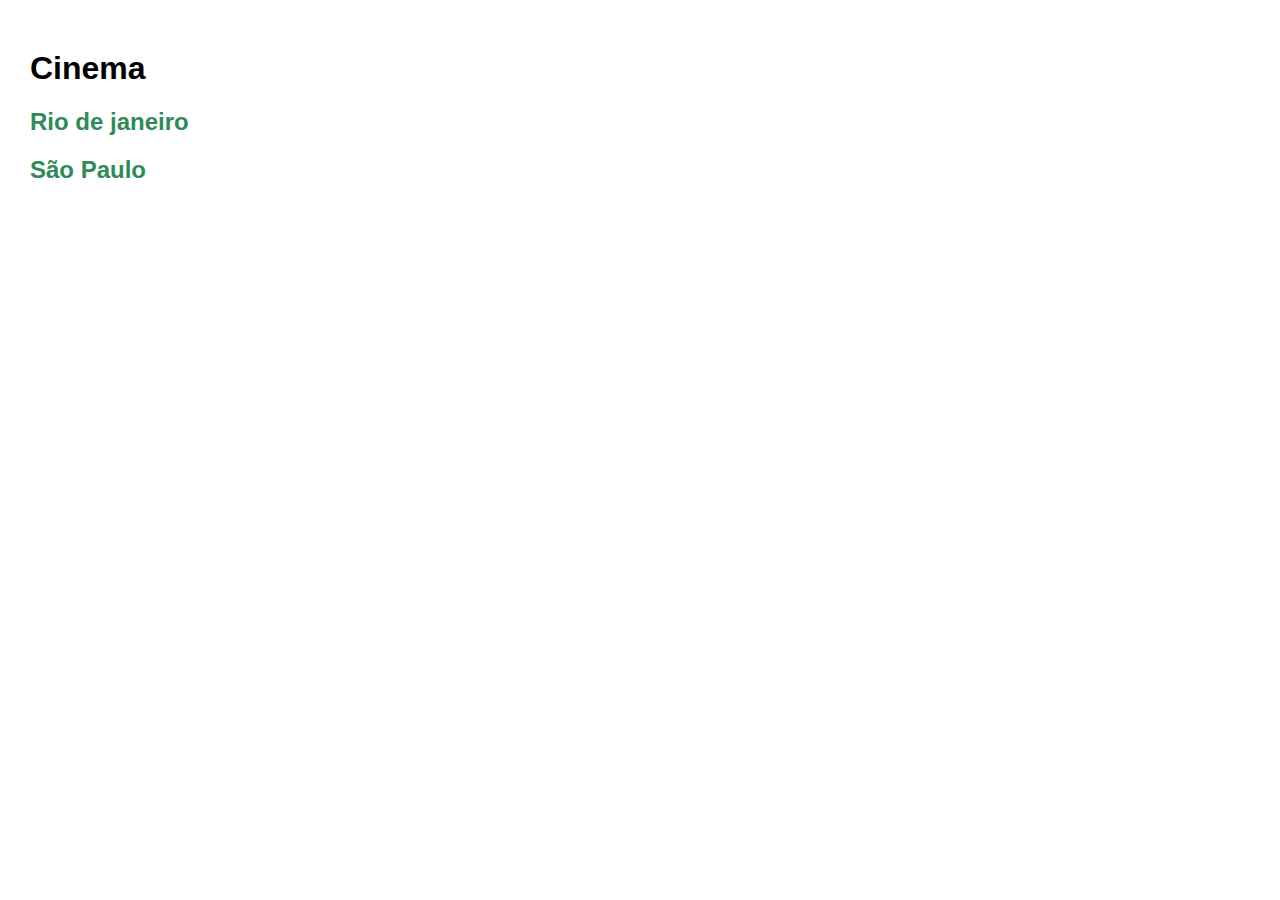
<file: cinema/index.html>
<!DOCTYPE html>
<html lang="en">
<head>
  <meta charset="UTF-8">
  <meta name="viewport" content="width=device-width, initial-scale=1.0">
  <title>Cinema</title>
  <link rel="stylesheet" href="/cinema/css/style.css">
</head>
<body>
  <h1>Cinema</h1>
 <h2> <a href="/cinema/Estado/rj.html">Rio de janeiro</a></h2>
 <h2><a href="/cinema/Estado/sp.html">São Paulo</a></h2>
  
</body>
</html>
</file>
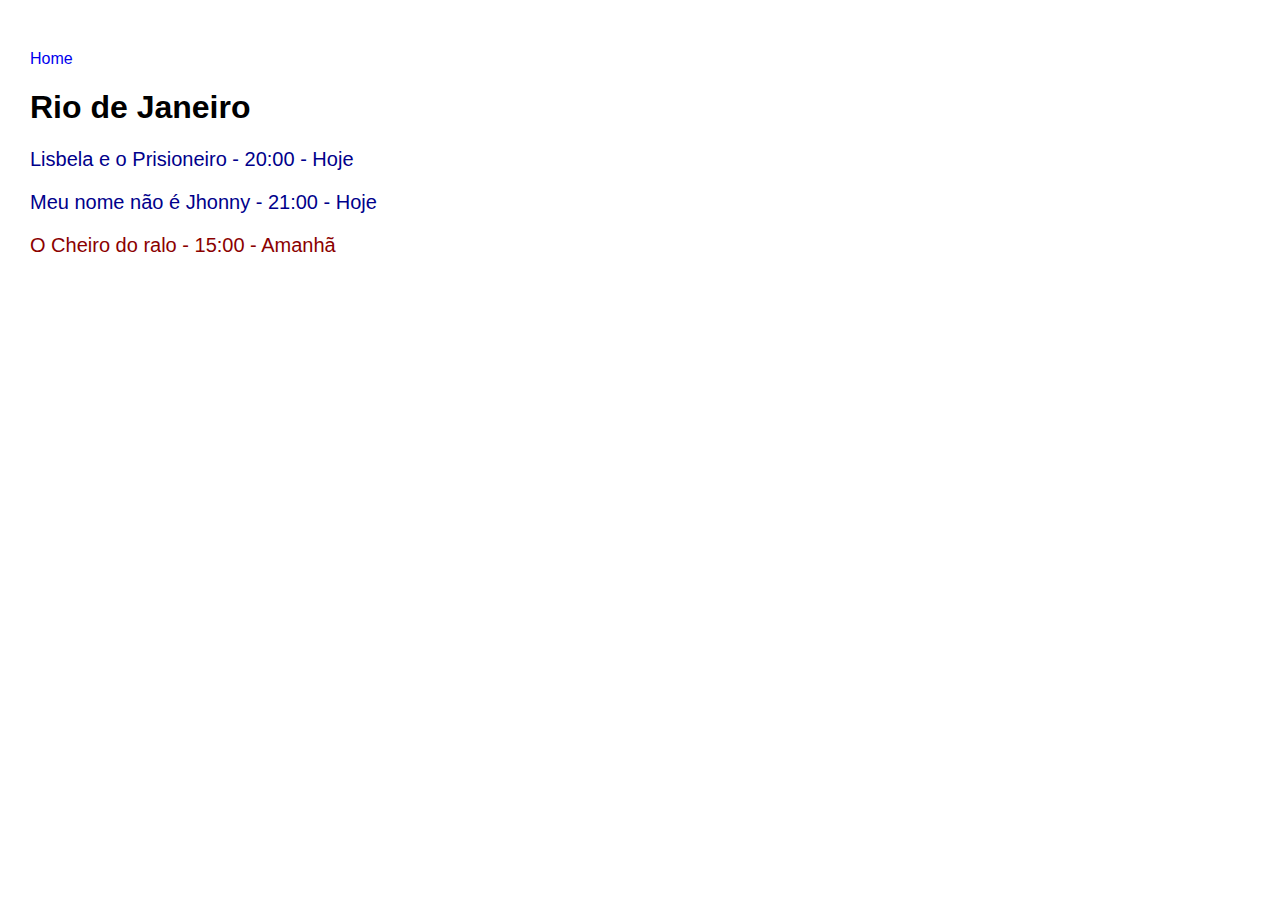
<file: cinema/Estado/rj.html>
<!DOCTYPE html>
<html lang="en">
<head>
  <meta charset="UTF-8">
  <meta name="viewport" content="width=device-width, initial-scale=1.0">
  <title>Rio de Janeiro</title>
  <link rel="stylesheet" href="/cinema/css/style.css">
</head>
<body>
  <a href="/cinema/index.html">Home</a>
  <h1>Rio de Janeiro</h1>
  <p class="hoje">Lisbela e o Prisioneiro - 20:00 - Hoje</p>
  <P class="hoje">Meu nome não é Jhonny - 21:00 - Hoje</P>
  <p class="amanha">O Cheiro do ralo - 15:00 - Amanhã</p>
  
</body>
</html>
</file>
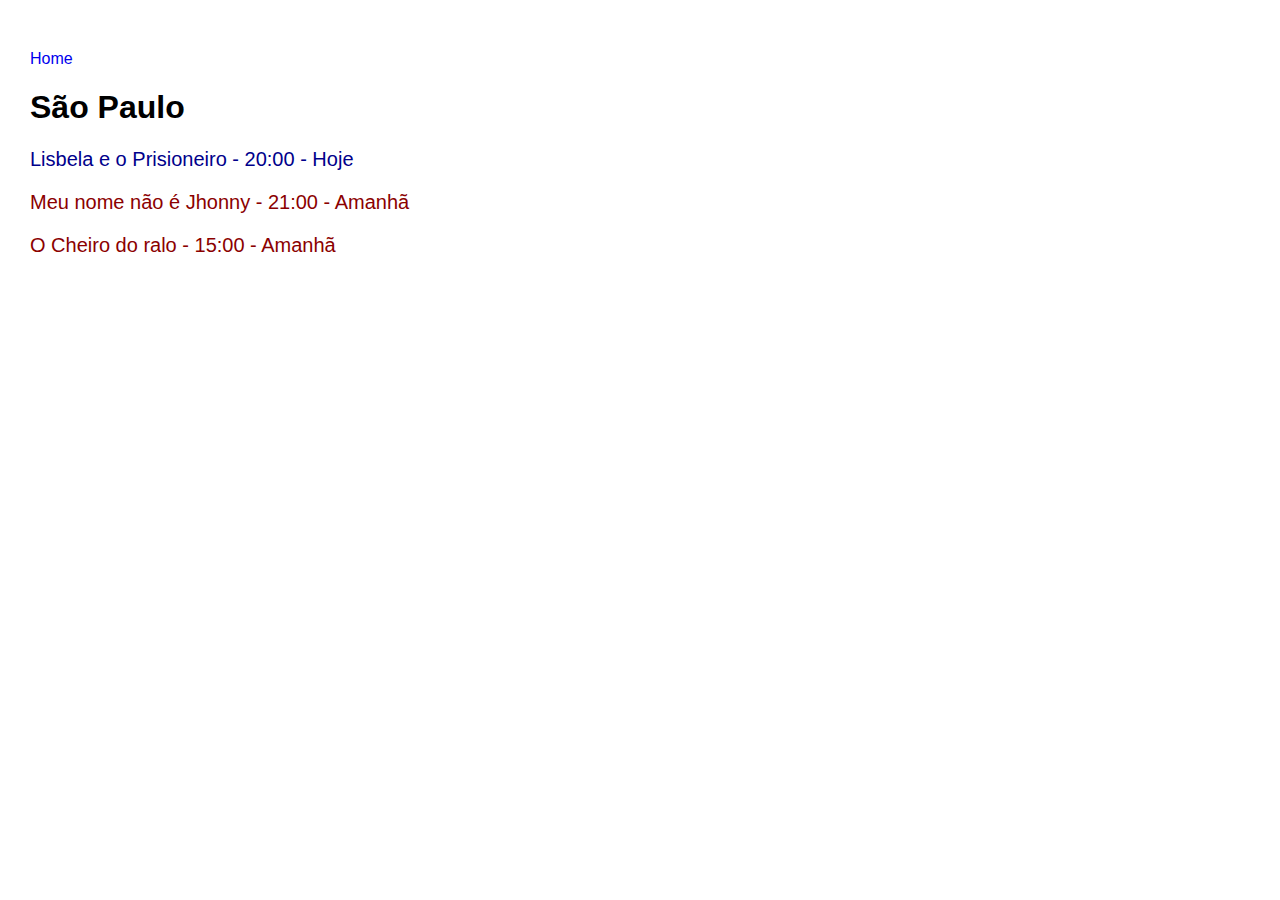
<file: cinema/Estado/sp.html>
<!DOCTYPE html>
<html lang="en">
<head>
  <meta charset="UTF-8">
  <meta name="viewport" content="width=device-width, initial-scale=1.0">
  <title>São Paulo</title>
  <link rel="stylesheet" href="/cinema/css/style.css">
</head>
<body>
  <a href="/cinema/index.html">Home</a>
  <h1> São Paulo</h1>
  <p class="hoje">Lisbela e o Prisioneiro - 20:00 - Hoje</p>
  <p class="amanha">Meu nome não é Jhonny - 21:00 - Amanhã</p>
  <p class="amanha">O Cheiro do ralo - 15:00 - Amanhã</p>


  
</body>
</html>
</file>
<file: cinema/css/style.css>
body{
  font-family: arial;
  margin-top: 50px;
  margin-left: 30px;
}



.amanha{
  color:darkred;
}
.hoje{
  color:darkblue;
}

a{
  text-decoration: none;
}
h2 a{
  color:seagreen;
}
p{
  font-size: 20px;
}
</file>
